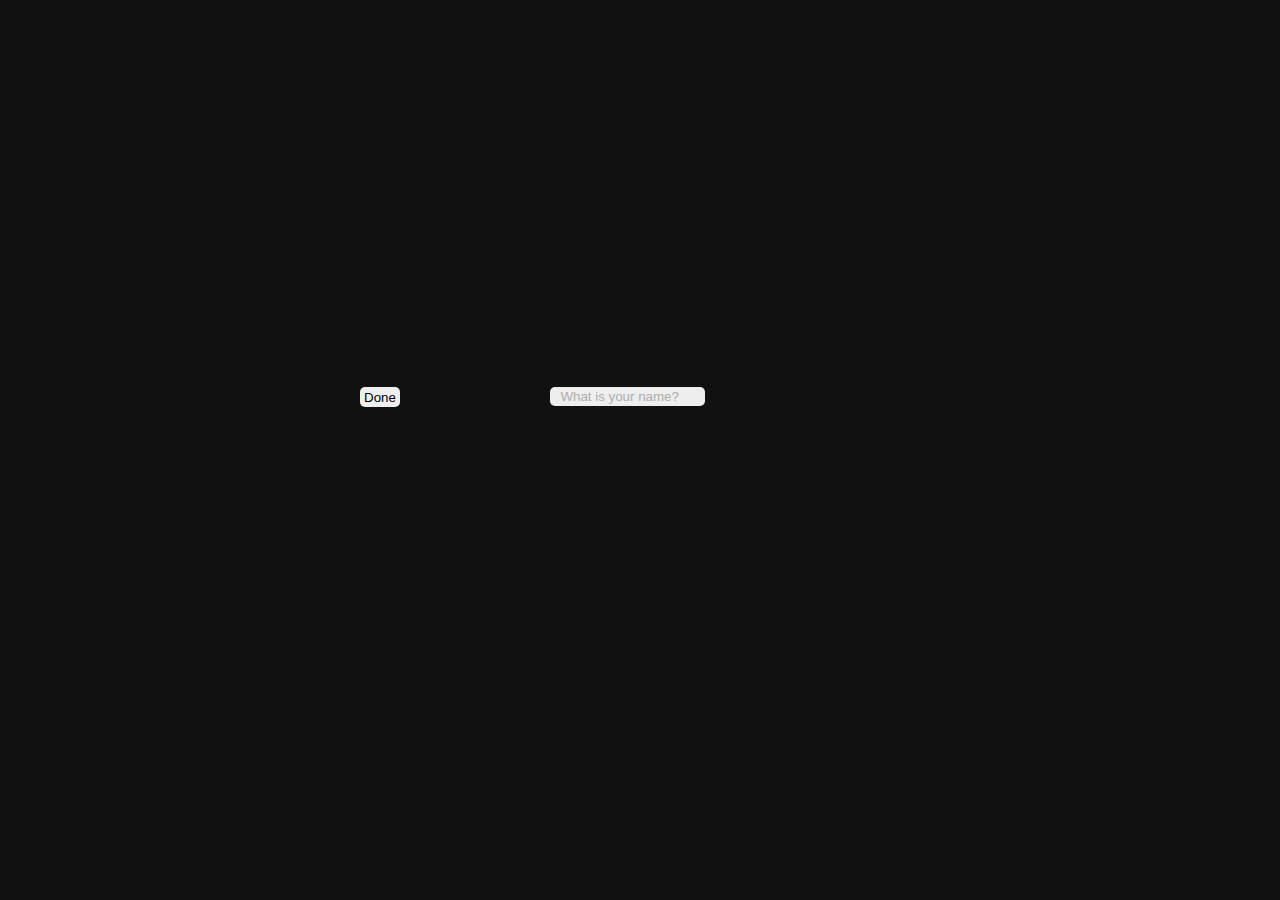
<file: index.html>
<!DOCTYPE html>
<html lang="en">
<head>
    <meta charset="UTF-8">
    <meta name="viewport" content="width=device-width, initial-scale=1.0">
    <meta http-equiv="X-UA-Compatible" content="ie=edge">
    <title>Document</title>
    <link href="https://fonts.googleapis.com/css?family=Muli|Ubuntu&display=swap" rel="stylesheet">
    <link rel="stylesheet" href="main.css">
    <script src="main.js">
    </script>
    <script src="test.js"></script>
    <script src="results-i-love-you.js"></script>
</head>
<body>
        <input id="text1" class="userInput" placeholder="What is your name?">
        <button type="submit" onclick="fn1()" id="button1" class="buttondone">Done</button>
    <nav id="body">
        <div>
            
        </div>
    </nav>
    <div id="startTheTestDiv"></div>
</body>
</html>
</file>
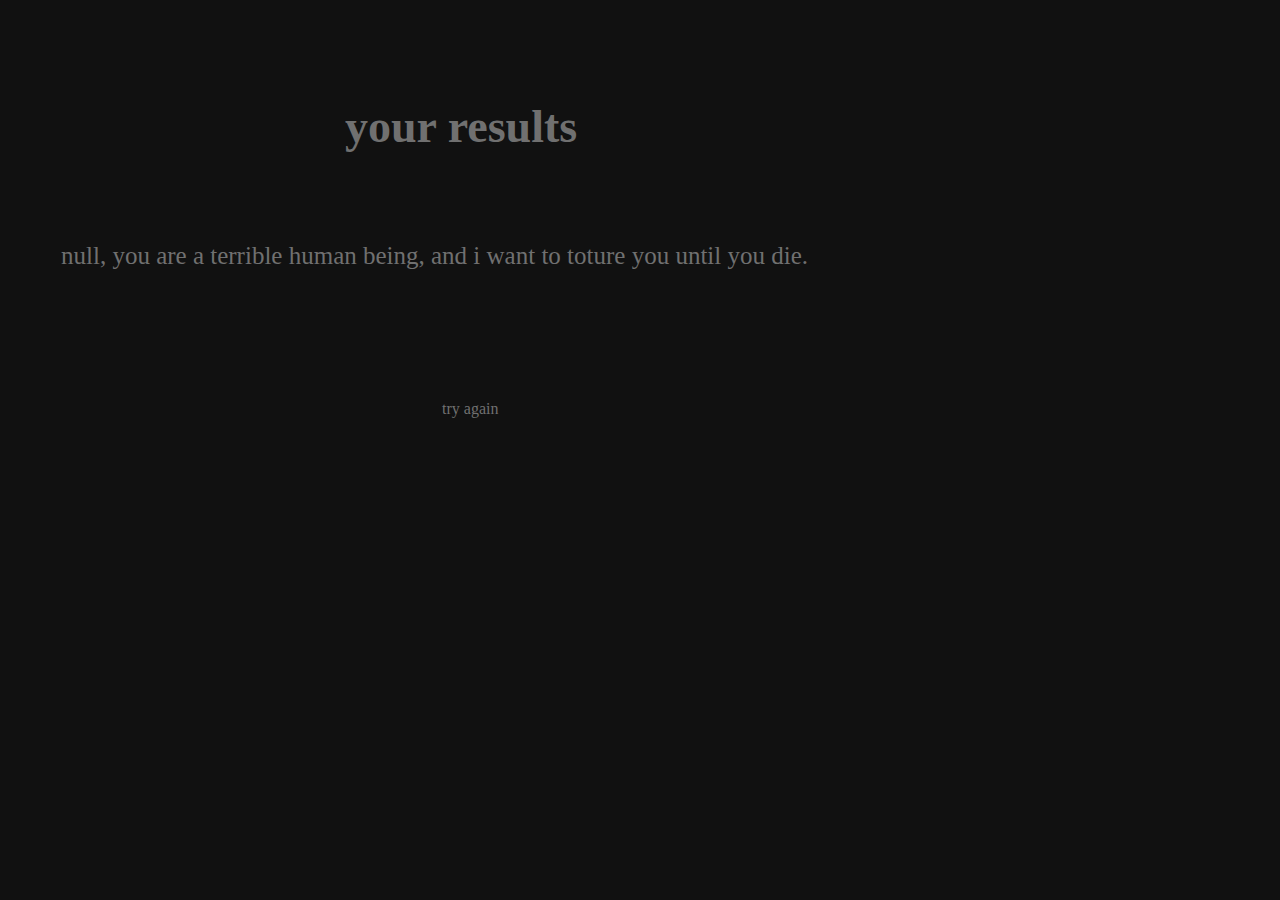
<file: results-i-hate-you.html>
<!DOCTYPE html>
<html lang="en">
<head>
    <meta charset="UTF-8">
    <meta name="viewport" content="width=device-width, initial-scale=1.0">
    <meta http-equiv="X-UA-Compatible" content="ie=edge">
    <title>Document</title>
    <link rel="stylesheet" href="results-good.css">
</head>
<body onload="fnIHateYou()">
    <div id="resultILoveYouWrapper">
        <h1 class="yourResults">your results</h1>
        <span class="resultRespnseBad" id="resultRespnseGood"></span>
        <a href="index.html" class="tryAgain">try again</a>
    </div>
    <script src="results-i-hate-you.js"></script>
</body>
</html>
</file>
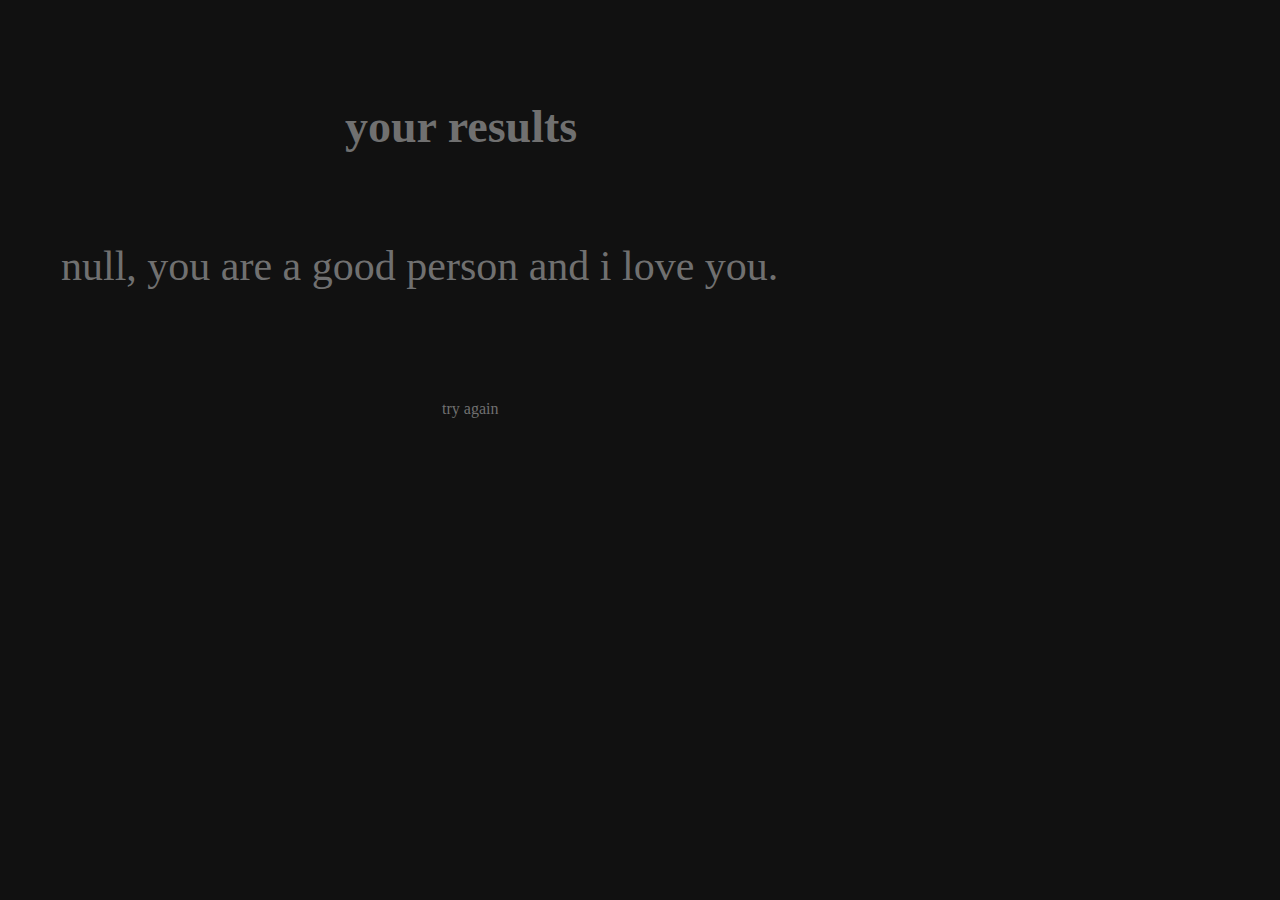
<file: results-i-love-you.html>
<!DOCTYPE html>
<html lang="en">
<head>
    <meta charset="UTF-8">
    <meta name="viewport" content="width=device-width, initial-scale=1.0">
    <meta http-equiv="X-UA-Compatible" content="ie=edge">
    <title>Document</title>
    <link rel="stylesheet" href="results-good.css">
</head>
<body onload="fnILoveYou()">
    <div id="resultILoveYouWrapper">
        <h1 class="yourResults">your results</h1>
        <span class="resultRespnseGood" id="resultRespnseGood"></span>
        <a href="index.html" class="tryAgain">try again</a>
    </div>
    <script src="results-i-love-you.js"></script>
</body>
</html>
</file>
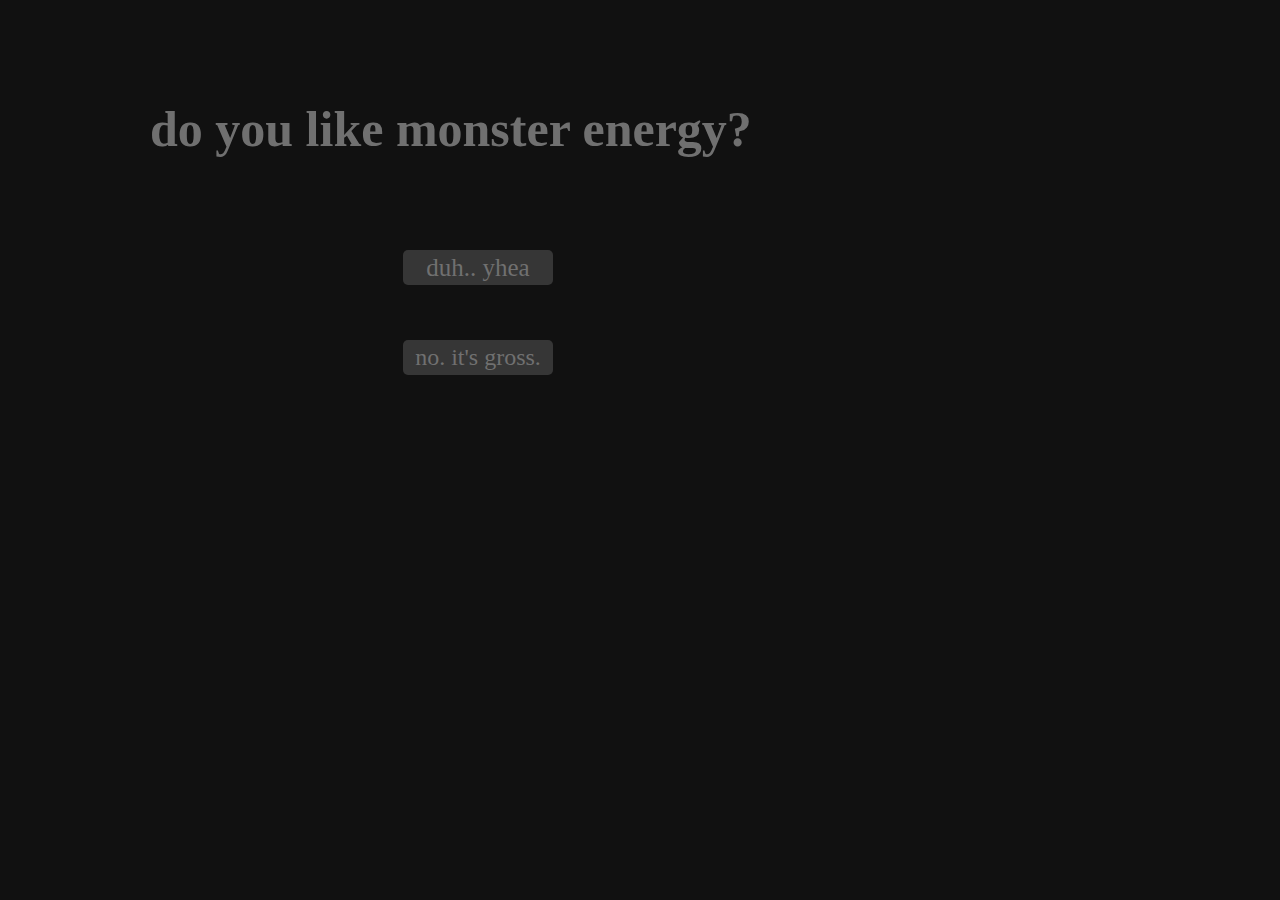
<file: test.html>
<!DOCTYPE html>
<html lang="en">
<head>
    <meta charset="UTF-8">
    <meta name="viewport" content="width=device-width, initial-scale=1.0">
    <meta http-equiv="X-UA-Compatible" content="ie=edge">
    <title>Document</title>
    <link href="https://fonts.googleapis.com/css?family=Muli|Ubuntu&display=swap" rel="stylesheet">
    <link rel="stylesheet" href="test.css">
    <script src="main.js"></script>
    <script src="test.js"></script>
</head>
<body>
    <div class="headerWrapper">
        <h1 class="doYouLikeMonster">
            do you like monster energy?
        </h1>
    </div>
    <div class="buttonWrapper" id="buttonDivId">
        <button type="submit" id="yesButton" class="yesButton" onclick="fnSame()">duh.. yhea</button>
        <button id="noButton" class="noButton" onclick="fnFuckYou()">no. it's gross.</button>
    </div>
</body>
</html>
</file>
<file: main.css>
* {
    margin: 0px;
    padding: 0px;
}

.buttondone {
    position: absolute;
    top: 43%;
    left: 360px;
    color: black;
    display: normal;
    border-radius: 5px;
    border: 0px;
    height: 20px;
    width: 40px;
    font-family: arial;
    color: #000000;
}

.newHeader {
    font-family: arial;
    color: #ffffff;
    position: absolute;
    top: 57%;
    left: 9%;
}

body {
    background-color: #111111;
    background-image: url("https://wallpaperaccess.com/full/210154.jpg");
    background-repeat: none;
    background-size: cover;
    
}

.startTheTest {
    font-family: arial;
    text-decoration: none;
    color: #ffffff;
    position: absolute;
    top: 85%;
    left: 380px;
    font-size: 30px;
}

.userInput {
    position: absolute;
    top: 43%;
    left: 43%;
    background-color: #eee;
    border: 0px;
    width: 150px;
    height: 19px;
    border-radius: 5px;
    padding-left: 5px;;
}

.userInput::placeholder {
    font-family: arial;
    padding-left: 5px;
    color: #adadad;
}

.no {
    font-size: 15px;;
    position: absolute;
    left: 20px;;
    top: 35px;;
}

.ya {
    font-size: 15px;;
    position: absolute;
    left: 20px;;
    top: 55px;;
}
</file>
<file: results-good.css>
* {
    margin: 0px;
    padding: 0px;
}

body {
    background-color: #111;
}

.resultRespnseGood {
    font-size: 42px;
    font-family: gobold;
    text-transform: lowercase;
    color: #707070;
    position: absolute;
    top: 242px;
    left: 61px;;
}

.yourResults {
    font-size: 46px;
    font-family: gobold;
    text-transform: lowercase;
    color: #707070;
    position: absolute;
    top: 100px;
    left: 345px;
}

.tryAgain {
    font-size: 16px;
    font-family: gobold;
    text-transform: lowercase;
    color: #707070;
    position: absolute;
    top: 400px;
    left: 442px;
    text-decoration: none;
}

.resultRespnseBad {
    font-size: 25px;
    font-family: gobold;
    text-transform: lowercase;
    color: #707070;
    position: absolute;
    top: 242px;
    left: 61px;;
}
</file>
<file: test.css>
* {
    margin: 0px;
    padding: 0px;
}

body {
    background-color: #111;
}

.doYouLikeMonster {
    font-size: 50px;
    font-family: gobold;
    position: absolute;
    left: 150px;
    right: 150px;
    top: 100px;
    color: #707070;
}

.yesButton {
    position: absolute;
    left: 403px;
    top: 250px;;
    border-radius: 5px;
    border: 0px;
    width: 150px;
    height: 35px;
    font-size: 25px;
    font-family: gobold;
    color: #707070;
    background-color: #363636;
}

.noButton {
    position: absolute;
    left: 403px;
    top: 340px;;
    border-radius: 5px;
    border: 0px;
    width: 150px;
    height: 35px;
    font-size: 24px;
    font-family: gobold;
    color: #707070;
    background-color: #363636;
}

.same {
    font-family: gobold;
    color: #707070;
    position: absolute;
    left: 461px;
    top: 300px;
    font-size: 15px;
}


.fuckYou {
    font-family: gobold;
    color: #707070;
    position: absolute;
    left: 448px;
    top: 401px;
    font-size: 15px;
}

.results {
    font-family: gobold;
    color: #707070;
    position: absolute;
    left: 435px;
    top: 185px;
    text-decoration: underline;
    color: red;
    font-size: 27px;
}
</file>
